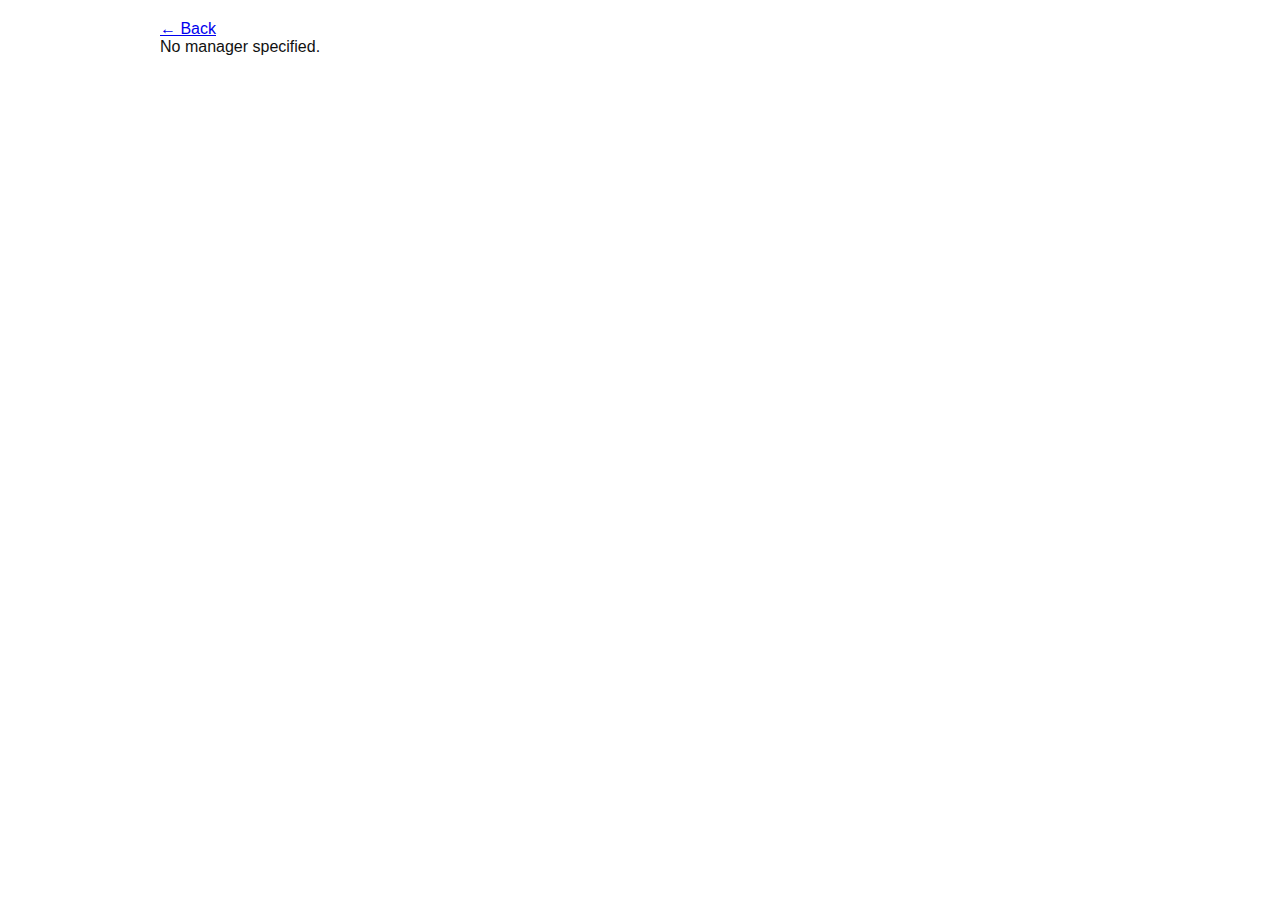
<file: manager.html>
<!doctype html>
<html lang="en">
<head>
  <meta charset="utf-8" />
  <meta name="viewport" content="width=device-width, initial-scale=1" />
  <title>Manager — Real Madrid</title>
  <link rel="stylesheet" href="styles.css">
</head>
<body>
  <main class="container">
    <a id="backLink" href="index.html">← Back</a>
    <div id="manager"></div>
  </main>
  <script src="managers.js"></script>
  <script>
    function niceYears(arr){ return Array.isArray(arr)?arr.join(', '):''; }

    async function loadManager(){
      const params = new URLSearchParams(location.search);
      const id = params.get('id');
      const target = document.getElementById('manager');
      if(!id){ target.innerText = 'No manager specified.'; return; }

      let data = window.MANAGER_DATA;
      if(!data){ target.innerText = 'Manager data unavailable.'; return; }

      const m = data.find(x=>x.id===id);
      if(!m){ target.innerText = 'Manager not found.'; return; }
      document.title = m.name + ' — Real Madrid';
      const local = `../players/images/${m.id}.jpg`;
      const fallback = m.image ? (m.image.startsWith('players/') ? ('../' + m.image) : m.image) : '';

      const record = m.record || {};
      target.innerHTML = `
        <h1>${m.name}</h1>
        <img src="${local}" alt="${m.name}" onerror="this.onerror=null;this.src='${fallback}';" style="max-width:360px;display:block;margin-bottom:12px">
        <p><strong>Tenure:</strong> ${m.from || ''} — ${m.to || 'Present'}</p>
        <p><strong>Record:</strong> ${record.wins||0}W • ${record.draws||0}D • ${record.losses||0}L</p>
        <h3>Trophies</h3>
        <ul>${(m.trophies||[]).map(t=>`<li><strong>${t.name}</strong>: ${t.count} — ${niceYears(t.years)}</li>`).join('')}</ul>
        <p>${m.bio || ''}</p>
      `;
    }
    loadManager();
  </script>
</body>
</html>
</file>
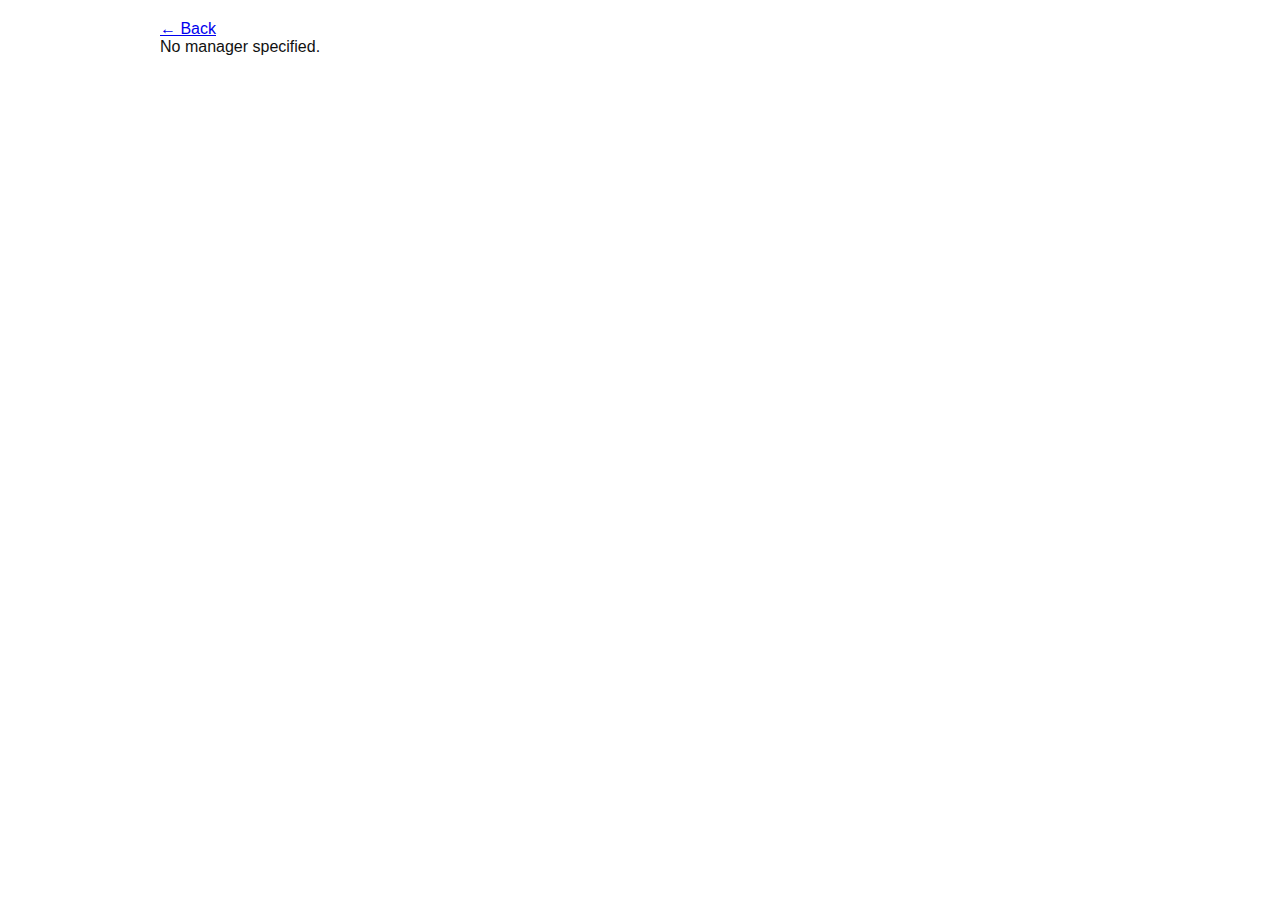
<file: Project - Web/html/manager.html>
<!doctype html>
<html lang="en">
<head>
  <meta charset="utf-8" />
  <meta name="viewport" content="width=device-width, initial-scale=1" />
  <title>Manager — Real Madrid</title>
  <link rel="stylesheet" href="../css/styles.css">
</head>
<body>
  <main class="container">
    <a id="backLink" href="index.html">← Back</a>
    <div id="manager"></div>
  </main>
  <script src="../data/managers.js"></script>
  <script>
    function niceYears(arr){ return Array.isArray(arr)?arr.join(', '):''; }

    async function loadManager(){
      const params = new URLSearchParams(location.search);
      const id = params.get('id');
      const target = document.getElementById('manager');
      if(!id){ target.innerText = 'No manager specified.'; return; }

      let data = window.MANAGER_DATA;
      if(!data){ target.innerText = 'Manager data unavailable.'; return; }

      const m = data.find(x=>x.id===id);
      if(!m){ target.innerText = 'Manager not found.'; return; }
      document.title = m.name + ' — Real Madrid';
      const local = `../players/images/${m.id}.jpg`;
      const fallback = m.image ? (m.image.startsWith('players/') ? ('../' + m.image) : m.image) : '';

      const record = m.record || {};
      target.innerHTML = `
        <h1>${m.name}</h1>
        <img src="${local}" alt="${m.name}" onerror="this.onerror=null;this.src='${fallback}';" style="max-width:360px;display:block;margin-bottom:12px">
        <p><strong>Tenure:</strong> ${m.from || ''} — ${m.to || 'Present'}</p>
        <p><strong>Record:</strong> ${record.wins||0}W • ${record.draws||0}D • ${record.losses||0}L</p>
        <h3>Trophies</h3>
        <ul>${(m.trophies||[]).map(t=>`<li><strong>${t.name}</strong>: ${t.count} — ${niceYears(t.years)}</li>`).join('')}</ul>
        <p>${m.bio || ''}</p>
      `;
    }
    loadManager();
  </script>
</body>
</html>
</file>
<file: styles.css>
:root{--accent:#0052a5;--muted:#666}
*{box-sizing:border-box}
body{font-family:Segoe UI,Arial,Helvetica,sans-serif;margin:0;color:#111}
.site-header{background:var(--accent);color:#fff;padding:24px 16px;text-align:center}
.tagline{opacity:.9;margin-top:6px}
.container{padding:20px;max-width:1000px;margin:0 auto}
.about{margin-bottom:28px}
.gallery h2{margin-bottom:12px}
.gallery-header{display:flex;align-items:center;justify-content:space-between;gap:12px;margin-bottom:12px}
.filters{display:flex;gap:8px}
.filter-btn{background:#fff;border:1px solid #ddd;padding:6px 10px;border-radius:6px;cursor:pointer;font-weight:600}
.filter-btn.active{background:var(--accent);color:#fff;border-color:transparent}
.actions{display:flex;gap:8px;margin-left:8px}
.actions .filter-btn{background:#fff;border:1px solid #ddd}
.actions .filter-btn.active{background:var(--accent);color:#fff;border-color:transparent}
.grid{display:grid;grid-template-columns:repeat(auto-fit,minmax(180px,1fr));gap:16px}
.card{display:block;text-decoration:none;color:inherit;border-radius:8px;overflow:hidden;border:1px solid #eee;background:#fff;box-shadow:0 1px 4px rgba(0,0,0,.06);transition:transform .15s ease,box-shadow .15s ease}
.card img{width:100%;height:auto;display:block}
.card-title{padding:10px 12px;font-weight:600;background:#fff}
.card:hover{transform:translateY(-6px);box-shadow:0 8px 24px rgba(0,0,0,.12)}
.note{color:var(--muted);font-size:.9rem;margin-top:8px}
.site-footer{text-align:center;padding:14px 8px;border-top:1px solid #eee;margin-top:28px;color:var(--muted)}

@media (max-width:420px){.site-header{padding:18px}}

/* Modal styles */
.modal{position:fixed;inset:0;display:none;align-items:center;justify-content:center;z-index:60}
.modal[aria-hidden="false"]{display:flex}
.modal-backdrop{position:absolute;inset:0;background:rgba(0,0,0,0.45)}
.modal-panel{position:relative;background:#fff;max-width:760px;width:92%;border-radius:8px;box-shadow:0 12px 40px rgba(0,0,0,.35);overflow:hidden;z-index:61}
.modal-header{display:flex;align-items:center;justify-content:space-between;padding:12px 16px;border-bottom:1px solid #eee}
.modal-body{padding:16px;max-height:60vh;overflow:auto}
#modal-close{background:transparent;border:0;font-size:18px;cursor:pointer}
.manager-list,.trophy-list{display:grid;grid-template-columns:1fr;gap:8px}
.manager-item,.trophy-item{padding:10px;border:1px solid #eee;border-radius:6px;cursor:pointer;background:#fafafa}
.manager-item:hover,.trophy-item:hover{background:#fff}
.detail-row{margin-top:8px;color:var(--muted);font-size:.95rem}
</file>
<file: Project - Web/css/styles.css>
:root{--accent:#0052a5;--muted:#666}
*{box-sizing:border-box}
body{font-family:Segoe UI,Arial,Helvetica,sans-serif;margin:0;color:#111}
.site-header{background:var(--accent);color:#fff;padding:24px 16px;text-align:center}
.tagline{opacity:.9;margin-top:6px}
.container{padding:20px;max-width:1000px;margin:0 auto}
.about{margin-bottom:28px}
.gallery h2{margin-bottom:12px}
.gallery-header{display:flex;align-items:center;justify-content:space-between;gap:12px;margin-bottom:12px}
.filters{display:flex;gap:8px}
.filter-btn{background:#fff;border:1px solid #ddd;padding:6px 10px;border-radius:6px;cursor:pointer;font-weight:600}
.filter-btn.active{background:var(--accent);color:#fff;border-color:transparent}
.actions{display:flex;gap:8px;margin-left:8px}
.actions .filter-btn{background:#fff;border:1px solid #ddd}
.actions .filter-btn.active{background:var(--accent);color:#fff;border-color:transparent}
.grid{display:grid;grid-template-columns:repeat(auto-fit,minmax(180px,1fr));gap:16px}
.card{display:block;text-decoration:none;color:inherit;border-radius:8px;overflow:hidden;border:1px solid #eee;background:#fff;box-shadow:0 1px 4px rgba(0,0,0,.06);transition:transform .15s ease,box-shadow .15s ease}
.card img{width:100%;height:auto;display:block}
.card-title{padding:10px 12px;font-weight:600;background:#fff}
.card:hover{transform:translateY(-6px);box-shadow:0 8px 24px rgba(0,0,0,.12)}
.note{color:var(--muted);font-size:.9rem;margin-top:8px}
.site-footer{text-align:center;padding:14px 8px;border-top:1px solid #eee;margin-top:28px;color:var(--muted)}

@media (max-width:420px){.site-header{padding:18px}}

/* Modal styles */
.modal{position:fixed;inset:0;display:none;align-items:center;justify-content:center;z-index:60}
.modal[aria-hidden="false"]{display:flex}
.modal-backdrop{position:absolute;inset:0;background:rgba(0,0,0,0.45)}
.modal-panel{position:relative;background:#fff;max-width:760px;width:92%;border-radius:8px;box-shadow:0 12px 40px rgba(0,0,0,.35);overflow:hidden;z-index:61}
.modal-header{display:flex;align-items:center;justify-content:space-between;padding:12px 16px;border-bottom:1px solid #eee}
.modal-body{padding:16px;max-height:60vh;overflow:auto}
#modal-close{background:transparent;border:0;font-size:18px;cursor:pointer}
.manager-list,.trophy-list{display:grid;grid-template-columns:1fr;gap:8px}
.manager-item,.trophy-item{padding:10px;border:1px solid #eee;border-radius:6px;cursor:pointer;background:#fafafa}
.manager-item:hover,.trophy-item:hover{background:#fff}
.detail-row{margin-top:8px;color:var(--muted);font-size:.95rem}
</file>
